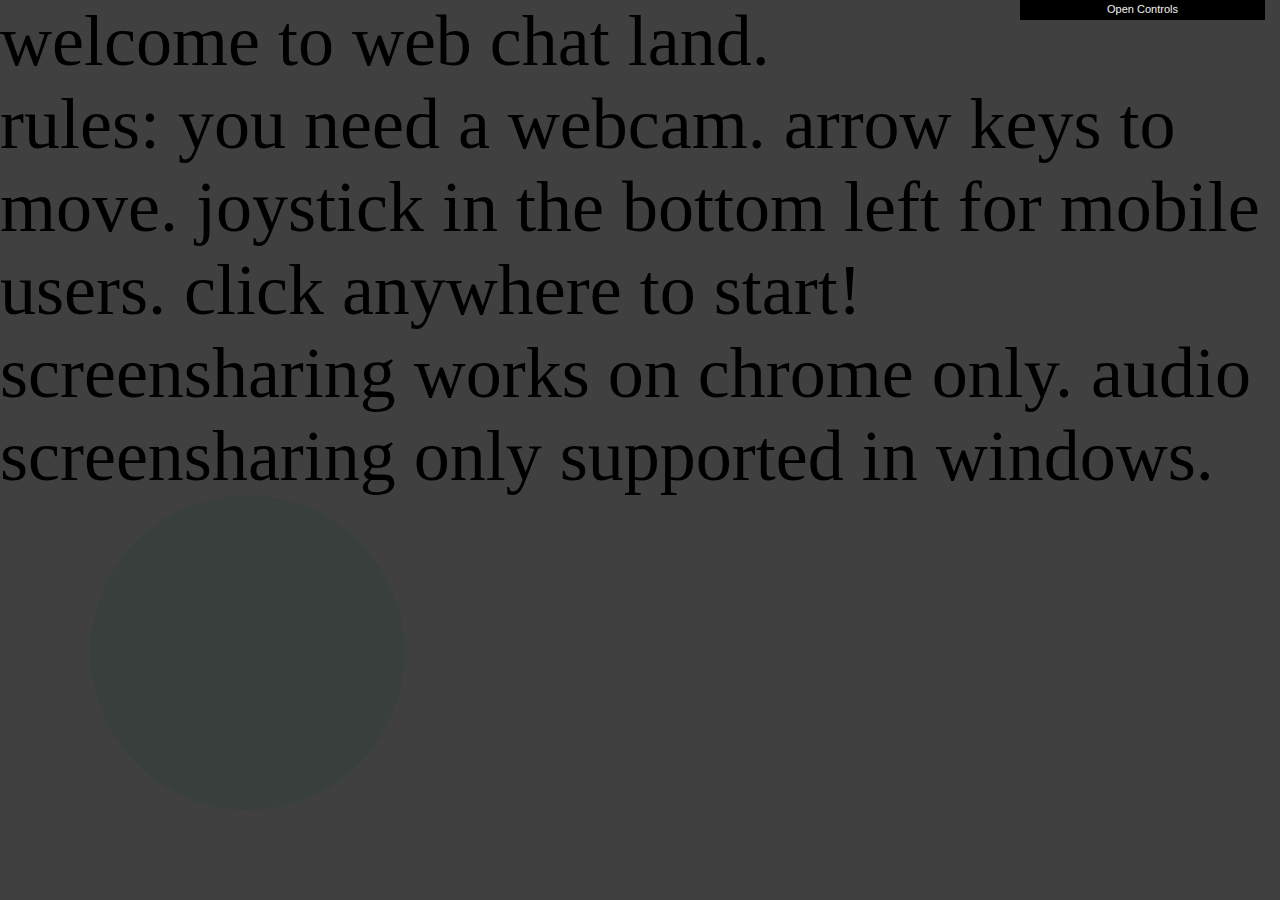
<file: static/index.html>
<!doctype html>
<html>
    <head>
        <script src="https://ajax.googleapis.com/ajax/libs/jquery/1.10.2/jquery.min.js"></script>
        <link rel="stylesheet" type="text/css" href="style.css" media="screen" />

        <script src='virtualjoystick.js'></script>
        <script type="text/javascript" src="dat.gui.min.js"></script>
        <script src="https://cdn.socket.io/socket.io-1.4.5.js"></script>
        <script src="client-config.js"></script>
    </head>
    <body>
        <div id="joystickZone"></div>
        <div id="destroy" onclick="document.getElementById('destroy').parentNode.removeChild(document.getElementById('destroy')); init();" class="fixedDiv">
            welcome to web chat land.<br>rules: you need a webcam. arrow keys to move. joystick in the bottom left for mobile users. click anywhere to start! <br>
            screensharing works on chrome only. audio screensharing only supported in windows.
        </div>

        <!-- 
        the <video> and <audio> tags are all added and removed dynamically
        in 'onAddStream', 'setup_local_media', and 'removePeer'/'disconnect'
        -->
        <script src="client-user-interface.js"></script>
        <script src="socketSetup.js"></script>
        <script src="client.js"></script>
    </body>

</html>
</file>
<file: static/style.css>
.dg.ac {
  z-index: 999999 !important;
}
.positionable {
  position: absolute;
  background: #000;
}
audio {
  width: 320px;
  height: 240px;
  position: absolute;
}
#joystickZone {
  position: fixed;
  width: 35vmin;
  height: 35vmin;
  left: 10vmin;
  bottom: 10vmin;
  z-index: 1000;
}

.joystick {
  color: #0fdf7f88;
  background-color: #0fdf7f88;
  border-radius: 100%;
  cursor: pointer;
  height: 100%;
  user-select: none;
  width: 100%;
}
.fixedDiv {
  background-color: #343434f0;
  position: fixed;
  /*text-align: right;*/
  right: 0;
  top: 0;
  z-index: 1000;
  font-size: 8vh;
  width: 100vw;
  height: 100vh;
}

iframe {
  border-width: 2vmin;
}
</file>
